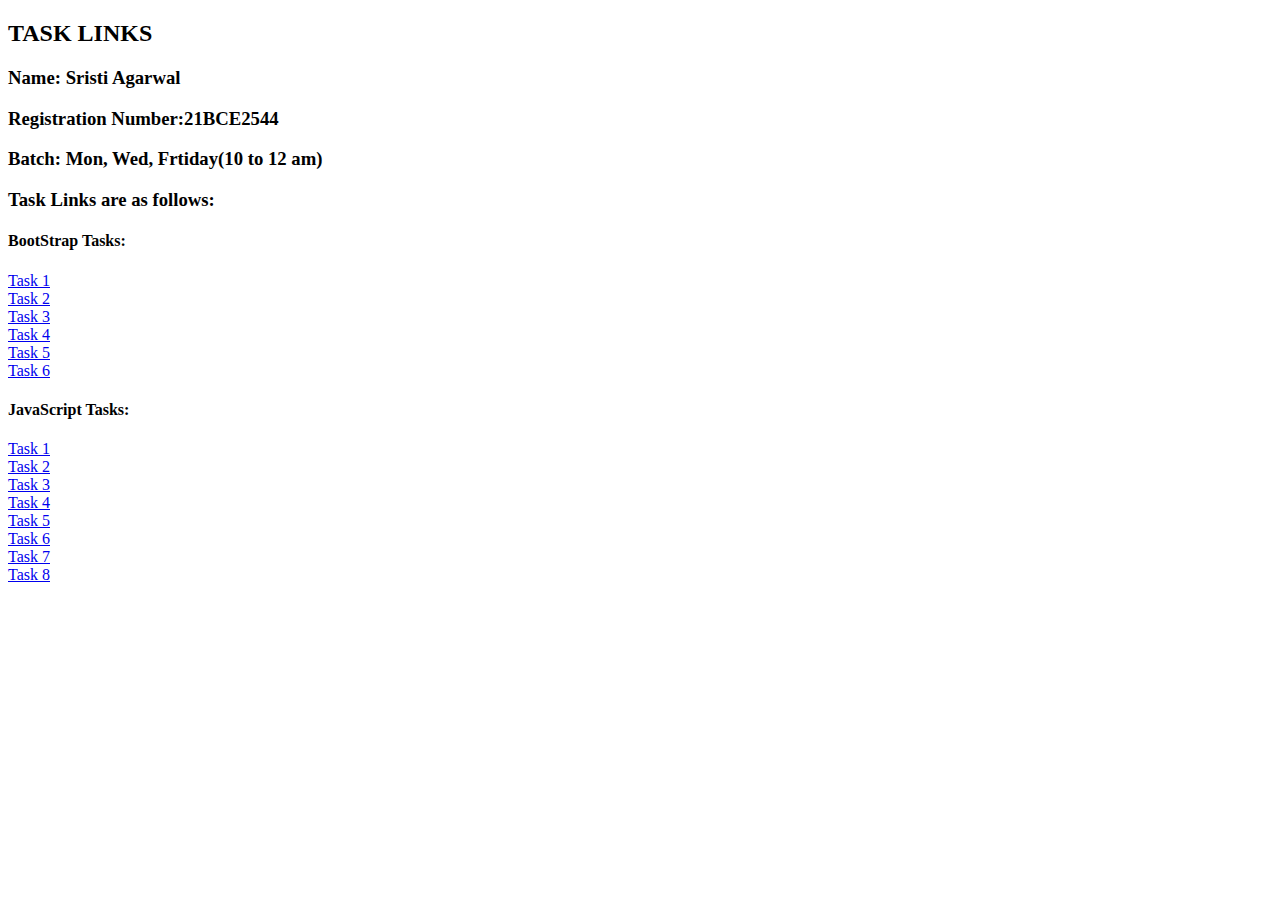
<file: index.html>
<!DOCTYPE html>
<html lang="en">
<head>
    <meta charset="UTF-8">
    <meta http-equiv="X-UA-Compatible" content="IE=edge">
    <meta name="viewport" content="width=device-width, initial-scale=1.0">
    <title>Sristi's Task Links</title>
</head>
<body>
    <h2>TASK LINKS</h2>
    <h3>Name: Sristi Agarwal</h3>
    <h3>Registration Number:21BCE2544</h3>
    <h3>Batch: Mon, Wed, Frtiday(10 to 12 am)</h3>
    <h3>Task Links are as follows:</h3>
    <h4>BootStrap Tasks:</h4>
    <a href="./BootstrapTask1.html">Task 1</a>
    <br/>
    <a href="./BootstrapTask2.html">Task 2</a>
    <br/>
    <a href="./BootstrapTask3.html">Task 3</a>
    <br/>
    <a href="./BootStrapTask4.html">Task 4</a>
    <br/>
    <a href="./BootStrapTask5.html">Task 5</a>
    <br/>
    <a href="./BootStrapTask6.html">Task 6</a>

    <br/>
    <h4>JavaScript Tasks:</h4>
    <a href="./js1.html">Task 1</a>
    <br/>
    <a href="./js2.html">Task 2</a>
    <br/>
    <a href="./js3.html">Task 3</a>
    <br/>
    <a href="./js4.html">Task 4</a>
    <br/>
    <a href="./js5.html">Task 5</a>
    <br/>
    <a href="./js6.html">Task 6</a>
    <br/>
    <a href="./js7.html">Task 7</a>
    <br/>
    <a href="./js8.html">Task 8</a>

</body>
</html>
</file>
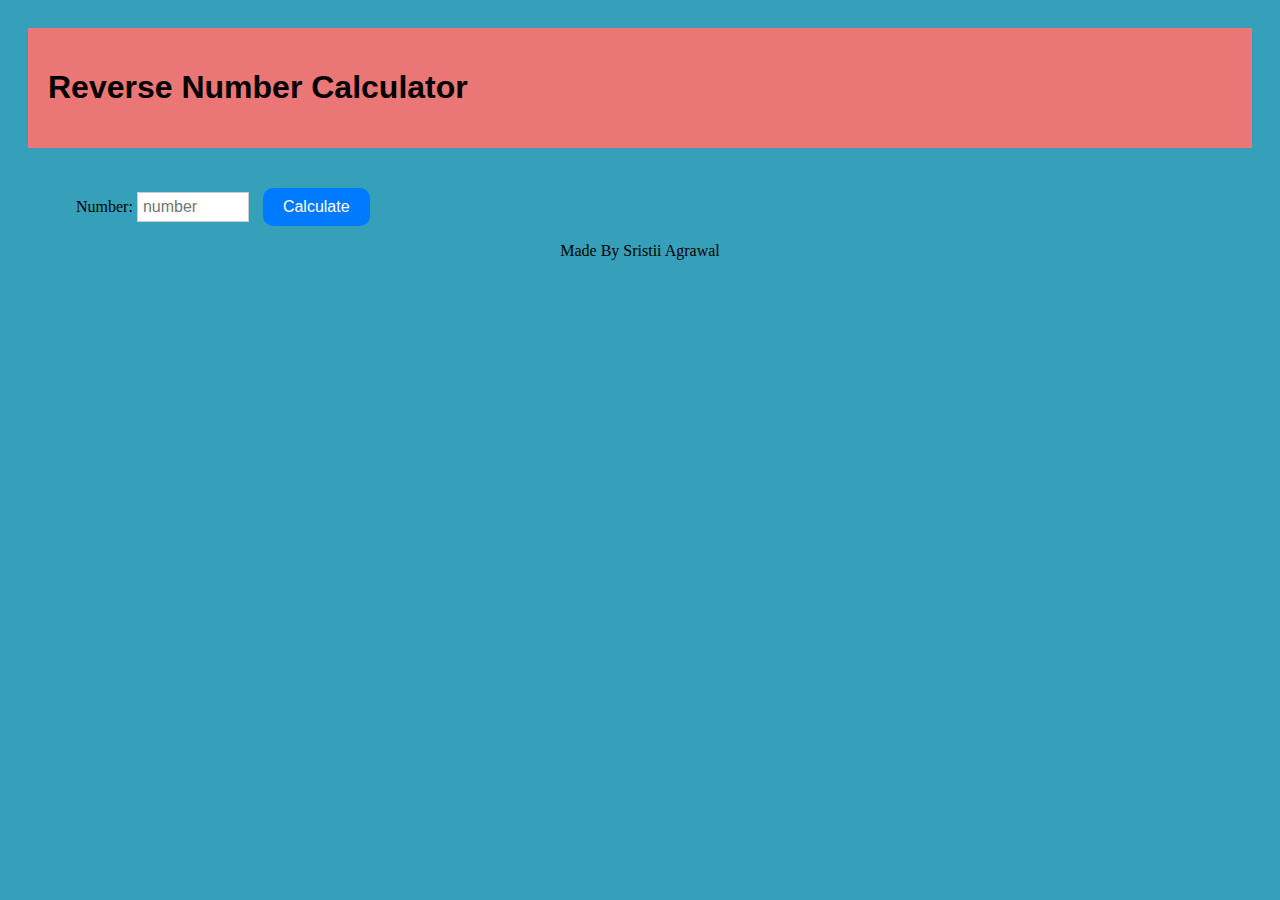
<file: js1.html>
<!DOCTYPE html>
<html lang="en">
<head>
    <meta charset="UTF-8">
    <meta name="viewport" content="width=device-width, initial-scale=1.0">
    <title>SIDDHI'S JS TASK 1</title>
    <style>
        header{
            background-color: #eb7676;
            font-family: 'Franklin Gothic Medium', 'Arial Narrow', Arial, sans-serif;
            padding: 20px;
        }
        body{
            background-color: #369fb9;
            fo
nt-size: 20px;
            padding: 20px;
            
        }
        input[type="number"] {
            width: 100px;
            padding: 5px;
            font-size: 16px;
            border: 1px solid #ccc;
        }

        input[type="button"] {
            background-color: #007BFF;
            color: #fff;
            border-radius: 10px;
            border: none;
            margin-left: 10px;
            padding: 10px 20px;
            font-size: 16px;
            cursor: pointer;
        }
        #calc{
            padding-top: 2.5rem ;
            padding-left: 3rem;
        }
        #fin{
            text-align: center;
        }
        #RESULT{    
            text-align: center;
        }
    </style>
</head>
<body>
    <header>    
    <h1>Reverse Number Calculator</h1>
    </header>
    <form id="calc">
        <div>
        <label for="Number">Number:</label>
        <input type="number" id="Number" name="Number" placeholder="number" required  >
        
        <input type="button"  value="Calculate" onclick="calculate()">
        </div>
    </form>
    <p id="RESULT"></p>
    <script>    
        function calculate(){
            var num1=parseInt(document.getElementById("Number").value);
            if(!isNaN(num1))
            {
                var result=0;
                while(num1>0)
                {
                    let diff=num1%10;
                    result=result*10+diff;
                    num1=Math.floor(num1/10);
                }
                document.getElementById("RESULT").innerHTML="The Reversed number is:"+result;
            }
            else
            {
                document.getElementById("RESULT").innerHTML="You have not inputted a number";
            }
        }
    </script>
    <p id="fin">Made By Sristii Agrawal</p>
</body>
</html>
</file>
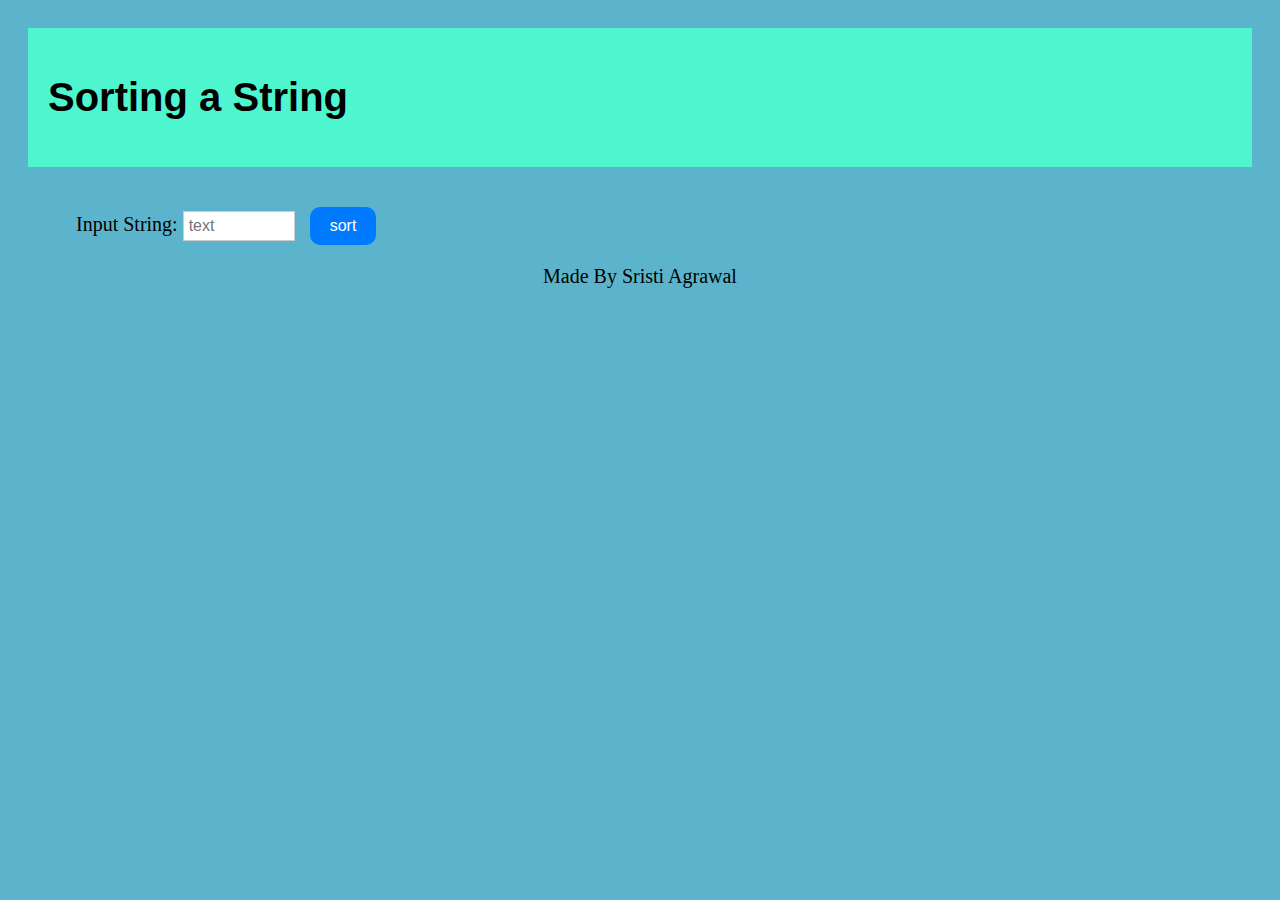
<file: js2.html>
<!DOCTYPE html>
<html lang="en
">
<head>
    <meta charset="UTF-8">
    <meta name="viewport" content="width=device-width, initial-scale=1.0">
    <title>SRISTI'S JS TASK 2</title>
    <style>
        header{
            background-color: #4df6cf;
            font-family: 'Franklin Gothic Medium', 'Arial Narrow', Arial, sans-serif;
            padding: 20px;
        }
        body{
            background-color: #5cb4cc;
            font-size: 20px;
            padding: 20px;
            
        }
        input[type="text"] {
            width: 100px;
            padding: 5px;
            font-size: 16px;
            border: 1px solid #ccc;
        }

        input[type="button"] {
            background-color: #007BFF;
            color: #fff;
            border-radius: 10px;
            border: none;
            margin-left: 10px;
            padding: 10px 20px;
            font-size: 16px;
            cursor: pointer;
        }
        #calc{
            padding-top: 2.5rem ;
            padding-left: 3rem;
        }
        #fin{
            text-align: center;
        }
        #RESULT{    
            text-align: center;
        }
    </style>
</head>
<body>
    <header>    
    <h1>Sorting a String</h1>
    </header>
    <form id="calc">
        <div>
        <label for="inpt">Input String:</label>
        <input type="text" id="inpt" name="inpt" placeholder="text" required  >
        
        <input type="button"  value="sort" onclick="sort()">
        </div>
    </form>
    <p id="RESULT"></p>
    <script>    
        function sort(){
           var str=document.getElementById("inpt").value;
           const sortedstr=str.split('').sort().join('');
           document.getElementById("RESULT").innerHTML="Sorted text is:"+sortedstr;
           }
    </script>
    <p id="fin">Made By Sristi Agrawal</p>
</body>
</html>
</file>
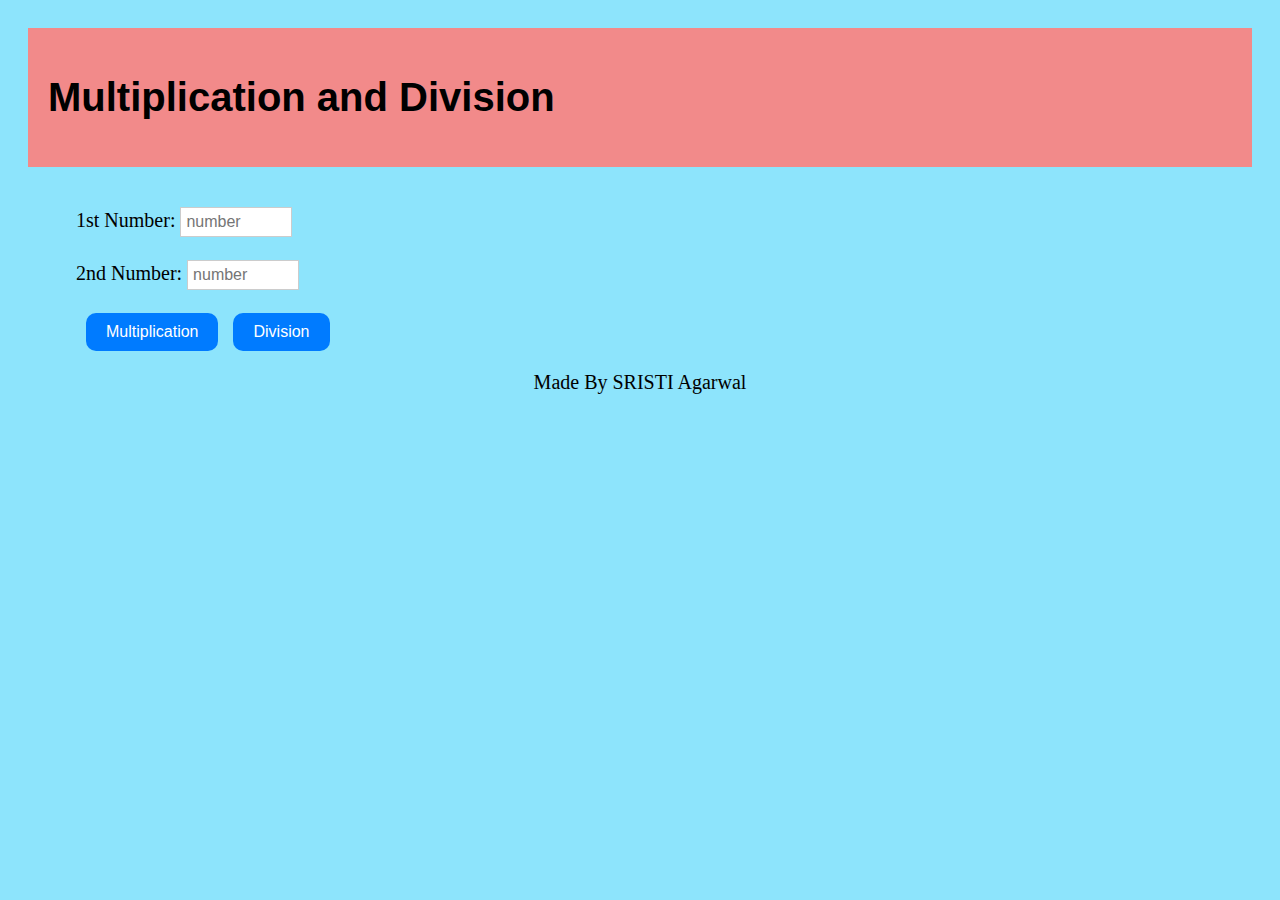
<file: js3.html>
<!DOCTYPE html>
<html lang="en">
<head>

    <meta charset="UTF-8">
    <meta name="viewport" content="width=device-width, initial-scale=1.0">
    <title>SRISTI'S JS TASK 3 </title>
    <style>
        header{
            background-color: #f28a8a;
            font-family: 'Franklin Gothic Medium', 'Arial Narrow', Arial, sans-serif;
            padding: 20px;
        }
        body{
            background-color: #8de4fc;
            font-size: 20px;
            padding: 20px;
            
            
        }
        input[type="number"] {
            width: 100px;
            padding: 5px;
            font-size: 16px;
            border: 1px solid #ccc;
        }

        input[type="button"] {
            background-color: #007BFF;
            color: #fff;
            border-radius: 10px;
            border: none;
            margin-left: 10px;
            padding: 10px 20px;
            font-size: 16px;
            cursor: pointer;
        }
        #calc{
            padding-top: 2.5rem ;
            padding-left: 3rem;
        }
        #fin{
            text-align: center;
        }
        #RESULT{    
            text-align: center;
        }
    </style>
</head>
<body>
    <header><h1>Multiplication and Division</h1></header>
    <div>   
    <form id="calc">
        <label for="first_no">1st Number:</label>
        <input type="number" name="number1" id="number1" placeholder="number">
        <br>
        <br>
        <label for="second_no">2nd Number:</label>
        <input type="number" name="number2" id="number2" placeholder="number">
        <br>
        <br>
        <input type="button" value="Multiplication" name="Multiplication" onclick="mult()">
        <input type="button" value="Division" name="Division" onclick="div()">       
    </form>
</div>
    <p id="Result"></p>
    <script>
        function mult(){
            var num1=parseInt(document.getElementById("number1").value);
            var num2=parseInt(document.getElementById("number2").value);
            if(!isNaN(num1) && !isNaN(num2))
            {
                const ans=num1*num2;
                document.getElementById("Result").innerHTML="The Result is: "+ans;
            }
        }
        function div(){
            var num1=parseInt(document.getElementById("number1").value);
            var num2=parseInt(document.getElementById("number2").value);
            if(!isNaN(num1) && !isNaN(num2))
            {
                const ans=num1/num2;
                document.getElementById("Result").innerHTML="The Result is: "+ans;
            }
        }
    </script>
   
    <p id="fin">Made By SRISTI Agarwal</p>
</body>
</html>
</file>
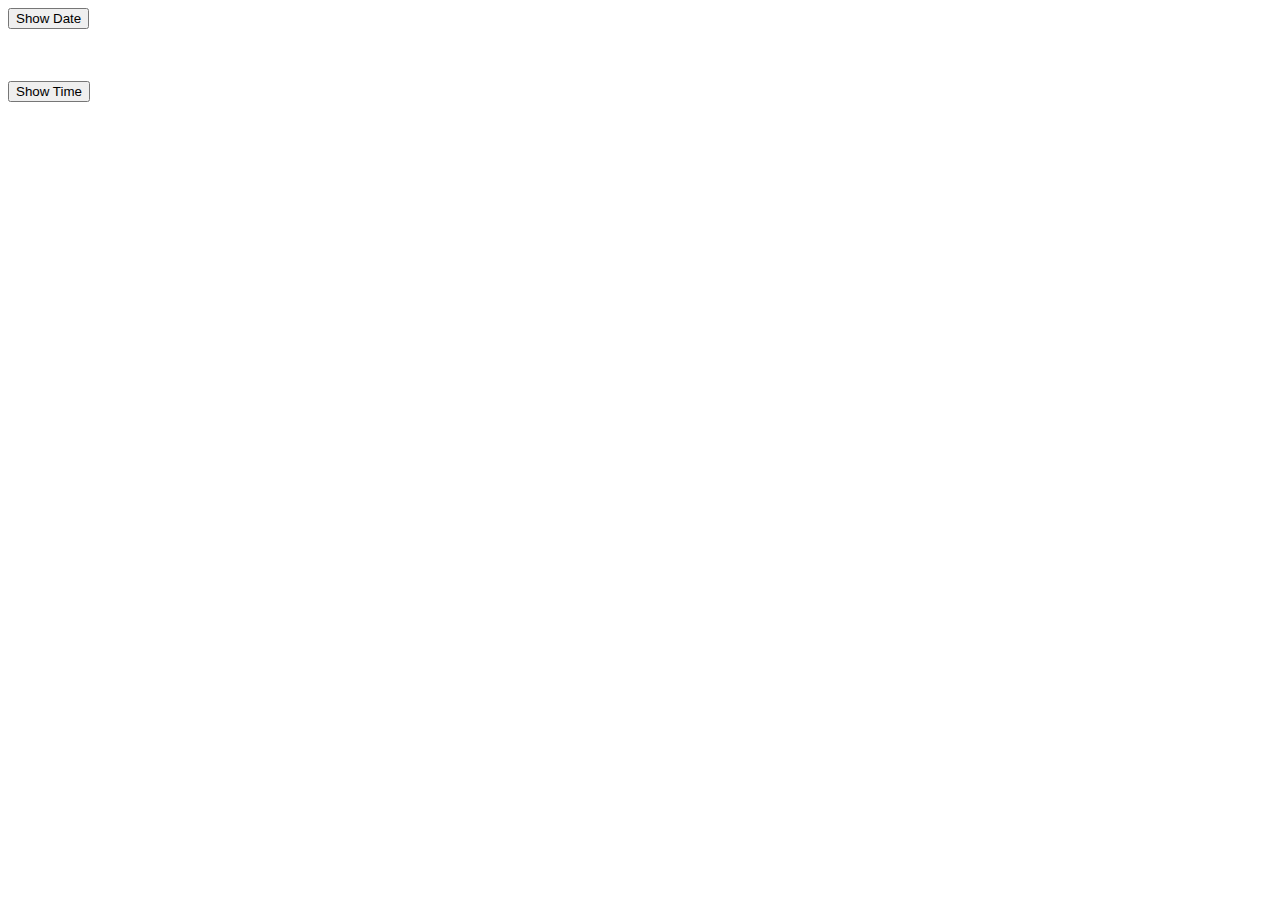
<file: js4.html>
<!DOCTYPE html>
<html lang="en">
<head>
    <meta charset="UTF-8">
    <meta name="viewport" content="width=device-width, initial-scale=1.0">
    <title>SRISTI'S JS TASK 4</title>
</head>
<body>
    <button onclick="dt()">Show Date</button>
    <p id="first"></p>
    <br>
    <br>
    <button onclick="ti()">Show Time</button>
    <p id="second"></p>
</body>
<script>
    function dt() {
        const today = new Date();
        const yyyy = today.getFullYear();
        let mm = today.getMonth(); 
        let dd = today.getDate();
        if (dd < 10) dd = '0' + dd;
        var monthNames = [
    "January", "February", "March", "April", "May", "June", "July",
    "August", "September", "October", "November", "December"
  ];
        const formattedToday = dd + '/' + monthNames[mm] + '/' + yyyy;
        document.getElementById('first').innerHTML = formattedToday;
    }
    function ti() {
        const x = new Date();
        document.getElementById("second").innerHTML = x;
    }

</script>

</html>
</file>
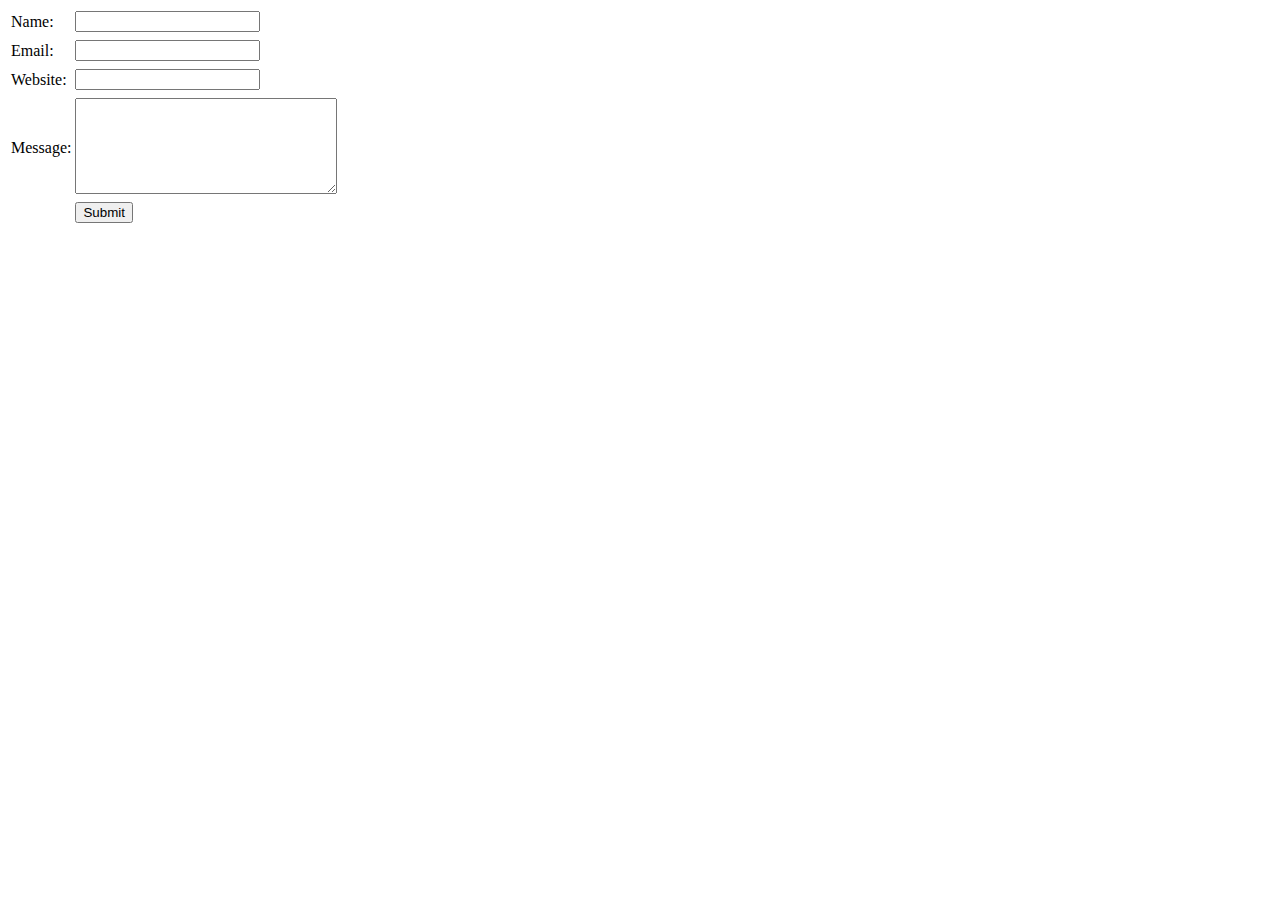
<file: js5.html>
<!DOCTYPE html>
<html lang="en">
<head>
    <meta charset="UTF-8">
    <meta http-equiv="X-UA-Compatible" content="IE=edge">
    <meta name="viewport" content="width=device-width, initial-scale=1.0">
    <title>SRISTI'S JS TASK 5</title>
</head>
<body>
    <table>
        <tr>
            <td><label for="nme">Name:</label></td>
            <td><input type="text" id="name"></td>
            <td id="n"></td>
        </tr>
        <tr>
            <td></td>
            <td></td>
        </tr>
        <tr>
            <td><label for="eml">Email:</label></td>
            <td><input type="email" id="email"></td>
            <td id="e"></td>
        </tr>

        <tr>
            <td></td>
            <td></td>
        </tr>

        <tr>
            <td><label for="web">Website:</label></td>
            <td><input type="text" id="website"></td>
            <td id="w"></td>
        </tr>

        <tr>
            <td></td>
            <td></td>
        </tr>

        <tr>
            <td><label for="msg">Message:</label></td>
            <td><textarea name="msg" id="message" cols="30" rows="6"></textarea></td>
            <td id="m"></td>
        </tr>
        <tr>
            <td></td>
            <td><button onclick="validate()">Submit</button></td>
            <td></td>
        </tr>
    </table>
</body>

<script>
    function validate() {
        var a = document.getElementById("name").value;
        var b = document.getElementById("email").value;
        var c = document.getElementById("website").value;
        var d = document.getElementById("message").value;

        if (a == "" && b == "" && c == "" && d == "") {
            document.getElementById("n").innerHTML = "This field is required";
            document.getElementById("e").innerHTML = "A valid email address is required";
            document.getElementById("w").innerHTML = "A valid url is required";
            document.getElementById("m").innerHTML = "This field is required";

            document.getElementById("name").style.border = "2px solid red";
            document.getElementById("email").style.border = "2px solid red";
            document.getElementById("website").style.border = "2px solid red";
            document.getElementById("message").style.border = "2px solid red";

            document.getElementById("n").style.color = "red";
            document.getElementById("e").style.color = "red";
            document.getElementById("m").style.color = "red";
            document.getElementById("w").style.color = "red";

        }
    }
</script>

</html>
</file>
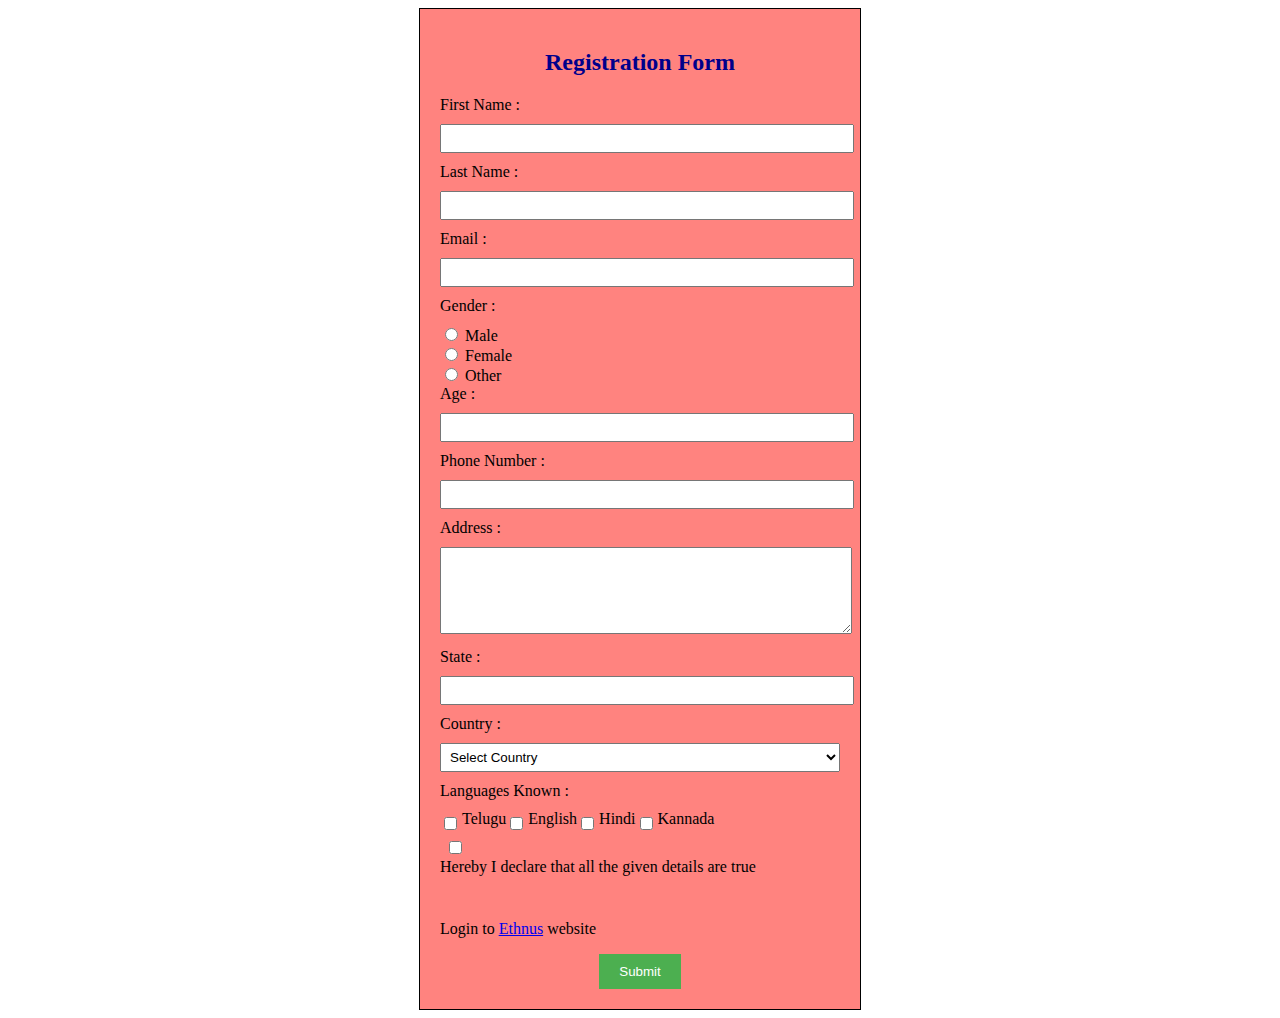
<file: js8.html>
<!DOCTYPE html>
<html lang="en">

<head>
    <meta charset="UTF-8">
    <meta http-equiv="X-UA-Compatible" content="IE=edge">
    <meta name="viewport" content="width=device-width, initial-scale=1.0">
    <title>SRISTI'S JS TASK 8</title>
    <style>
        
        .form-container {
            max-width: 400px;
            margin: 0 auto;
            padding: 20px;
            border: 1px solid black;
            background-color: rgb(255, 131, 127);
        }

        .form-container h2 {
            color: darkblue;
            text-align: center;
        }

        .form-container label {
            display: block;
            margin-bottom: 10px;
        }

        .form-container input[type="text"],
        .form-container input[type="email"],
        .form-container input[type="number"],
        .form-container textarea,
        .form-container select {
            width: 100%;
            padding: 5px;
            margin-bottom: 10px;
        }

        .form-container .checkbox-group {
            display: flex;
            align-items: center;
        }

        .form-container .checkbox-group input[type="checkbox"] {
            margin-right: 5px;
        }

        .form-container .strength {
            font-size: 12px;
            margin-left: 5px;
            color: gray;
        }

        .form-container .good {
            color: green;
        }

        .form-container .poor {
            color: red;
        }

        .form-container button {
            padding: 10px 20px;
            background-color: #4CAF50;
            color: white;
            border: none;
            cursor: pointer;
        }

        .form-container button:hover {
            background-color: #45a049;
        }
    </style>
</head>

<body>
    <div class="form-container">
        <h2>Registration Form</h2>
        <label>First Name :</label>
        <input type="text" name="FN">
        <span class="strength"></span>

        <label>Last Name :</label>
        <input type="text" name="LN">
        <span class="strength"></span>

        <label>Email :</label>
        <input type="email" name="Em">
        <span class="strength"></span>

        <label>Gender :</label>
        <input type="radio" name="option" value="option1" onclick="updateStrength(this)"> Male
        <br>
        <input type="radio" name="option" value="option2" onclick="updateStrength(this)"> Female
        <br>
        <input type="radio" name="option" value="option3" onclick="updateStrength(this)"> Other
        <span class="strength"></span>

        <label>Age :</label>
        <input type="number" name="Ag">
        <span class="strength"></span>

        <label>Phone Number :</label>
        <input type="number" name="Ph">
        <span class="strength"></span>

        <label>Address :</label>
        <textarea name="Ad" cols="50" rows="5"></textarea>
        <span class="strength"></span>

        <label>State :</label>
        <input type="text" name="St">
        <span class="strength"></span>

        <label>Country :</label>
        <select>
            <option>Select Country</option>
            <option value="In">India</option>
            <option value="Bn">Bangladesh</option>
            <option value="Pk">Pakistan</option>
            <option value="Nl">Nepal</option>
            <option value="Sl">Srilanka</option>
            <option value="Ch">China</option>
        </select>
        <span class="strength"></span>

        <label>Languages Known :</label>
        <div class="checkbox-group">
            <input type="checkbox" name="l1" onclick="updateStrength(this)">
            <label>Telugu</label>
            <input type="checkbox" name="l2" onclick="updateStrength(this)">
            <label>English</label>
            <input type="checkbox" name="l3" onclick="updateStrength(this)">
            <label>Hindi</label>
            <input type="checkbox" name="l4" onclick="updateStrength(this)">
            <label>Kannada</label>
        </div>
        <span class="strength"></span>

        <input type="checkbox" name="l1">
        <label>Hereby I declare that all the given details are true</label>
        <span class="strength"></span>

        <p>Login to <a href="https://ethnus.com/" target="_blank">Ethnus</a> website</p>

        <div style="text-align: center;">
            <button onclick="SubmitEvent()">Submit</button>
        </div>
    </div>

    <script>
        function SubmitEvent() {
            var inputs = document.getElementsByTagName('input');
            var strengthLabels = document.getElementsByClassName('strength');

            for (var i = 0; i < inputs.length; i++) {
                var input = inputs[i];
                var strengthLabel = strengthLabels[i];

                if (input.value.length >= 6) {
                    strengthLabel.textContent = 'Good';
                    strengthLabel.classList.remove('poor');
                    strengthLabel.classList.add('good');
                } else {
                    strengthLabel.textContent = 'Poor';
                    strengthLabel.classList.remove('good');
                    strengthLabel.classList.add('poor');
                }
            }
        }

        function updateStrength(element) {
            var strengthLabel = element.nextElementSibling.nextElementSibling;
            
            if (element.checked) {
                strengthLabel.textContent = 'Good';
                strengthLabel.classList.remove('poor');
                strengthLabel.classList.add('good');
            } else {
                strengthLabel.textContent = 'Poor';
                strengthLabel.classList.remove('good');
                strengthLabel.classList.add('poor');
            }
        }
    </script>
</body>

</html>
</file>
